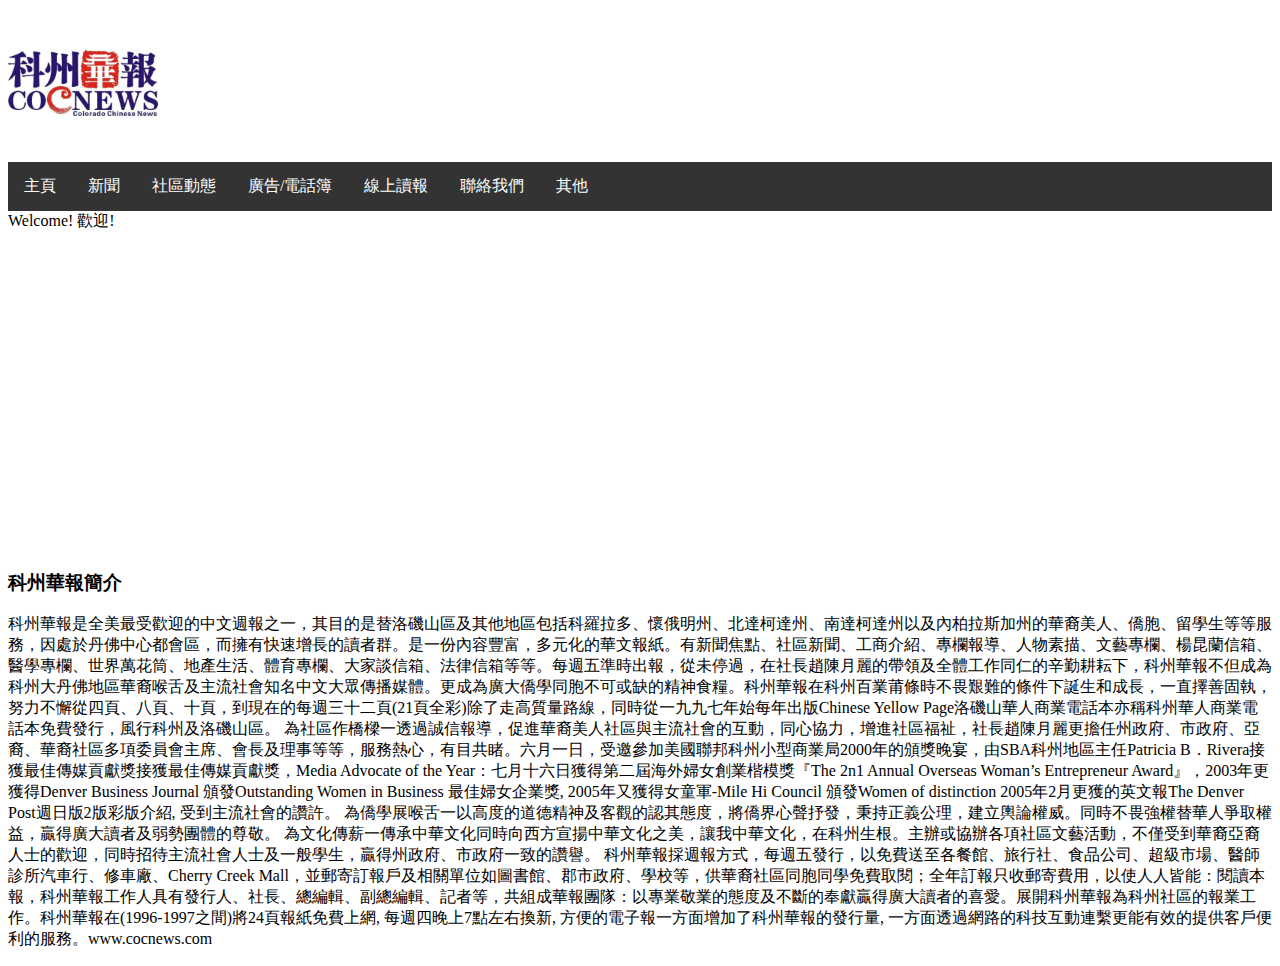
<file: index.html>
<!DOCTYPE html>
<html>
    <head>
        <meta charset="utf-8" />
        <meta name="viewport" content="width=device-width" />
        <title>Colorado Chinese News 科州華報</title>
		<link rel="stylesheet" href="css/style.css">
		
    </head>
    <body>
		<div id='top'></div>
		<script src="nav.js"></script>
            
			<p1>Welcome! 歡迎!</p1><br>
			<iframe width="560" height="315" src="https://www.youtube.com/embed/1gYU1EKG2v8" frameborder="0" allow="accelerometer; autoplay; encrypted-media; gyroscope; picture-in-picture" allowfullscreen></iframe>
			<br>
			<h3>科州華報簡介</h3>
			<p>	科州華報是全美最受歡迎的中文週報之一，其目的是替洛磯山區及其他地區包括科羅拉多、懷俄明州、北達柯達州、南達柯達州以及內柏拉斯加州的華裔美人、僑胞、留學生等等服務，因處於丹佛中心都會區，而擁有快速增長的讀者群。是一份內容豐富，多元化的華文報紙。有新聞焦點、社區新聞、工商介紹、專欄報導、人物素描、文藝專欄、楊昆蘭信箱、醫學專欄、世界萬花筒、地產生活、體育專欄、大家談信箱、法律信箱等等。每週五準時出報，從未停過，在社長趙陳月麗的帶領及全體工作同仁的辛勤耕耘下，科州華報不但成為科州大丹佛地區華裔喉舌及主流社會知名中文大眾傳播媒體。更成為廣大僑學同胞不可或缺的精神食糧。科州華報在科州百業莆條時不畏艱難的條件下誕生和成長，一直擇善固執，努力不懈從四頁、八頁、十頁，到現在的每週三十二頁(21頁全彩)除了走高質量路線，同時從一九九七年始每年出版Chinese Yellow Page洛磯山華人商業電話本亦稱科州華人商業電話本免費發行，風行科州及洛磯山區。
					
					為社區作橋樑一透過誠信報導，促進華裔美人社區與主流社會的互動，同心協力，增進社區福祉，社長趙陳月麗更擔任州政府、市政府、亞裔、華裔社區多項委員會主席、會長及理事等等，服務熱心，有目共睹。六月一日，受邀參加美國聯邦科州小型商業局2000年的頒獎晚宴，由SBA科州地區主任Patricia B．Rivera接獲最佳傳媒貢獻獎接獲最佳傳媒貢獻獎，Media Advocate of the Year：七月十六日獲得第二屆海外婦女創業楷模獎『The 2n1 Annual Overseas Woman’s Entrepreneur Award』，2003年更獲得Denver Business Journal 頒發Outstanding Women in Business 最佳婦女企業獎, 2005年又獲得女童軍-Mile Hi Council 頒發Women of distinction 2005年2月更獲的英文報The Denver Post週日版2版彩版介紹, 受到主流社會的讚許。
					
					為僑學展喉舌一以高度的道德精神及客觀的認其態度，將僑界心聲抒發，秉持正義公理，建立輿論權威。同時不畏強權替華人爭取權益，贏得廣大讀者及弱勢團體的尊敬。
					
					為文化傳薪一傳承中華文化同時向西方宣揚中華文化之美，讓我中華文化，在科州生根。主辦或協辦各項社區文藝活動，不僅受到華裔亞裔人士的歡迎，同時招待主流社會人士及一般學生，贏得州政府、市政府一致的讚譽。
					
					科州華報採週報方式，每週五發行，以免費送至各餐館、旅行社、食品公司、超級市場、醫師診所汽車行、修車廠、Cherry Creek Mall，並郵寄訂報戶及相關單位如圖書館、郡市政府、學校等，供華裔社區同胞同學免費取閱；全年訂報只收郵寄費用，以使人人皆能：閱讀本報，科州華報工作人具有發行人、社長、總編輯、副總編輯、記者等，共組成華報團隊：以專業敬業的態度及不斷的奉獻贏得廣大讀者的喜愛。展開科州華報為科州社區的報業工作。科州華報在(1996-1997之間)將24頁報紙免費上網, 每週四晚上7點左右換新, 方便的電子報一方面增加了科州華報的發行量, 一方面透過網路的科技互動連繫更能有效的提供客戶便利的服務。www.cocnews.com</p>
        </body>
</html>
</file>
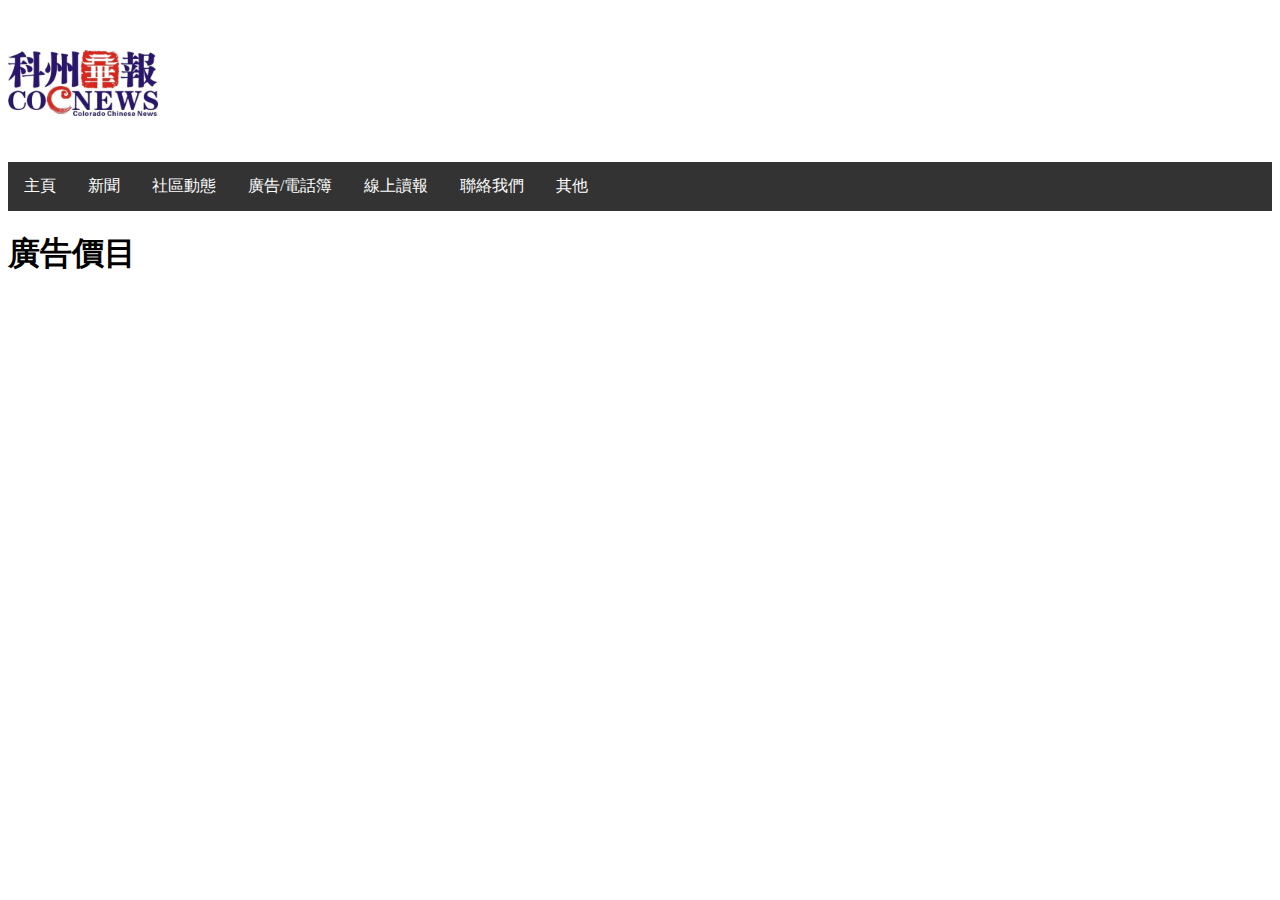
<file: ad.html>
<!DOCTYPE html>
<html>
    <head>
        <meta charset="utf-8" />
        <meta name="viewport" content="width=device-width" />
        <title>Colorado Chinese News 科州華報</title>
        <link rel="stylesheet" href="css/style.css"> 
    </head>
    <body>
      <div id='top'></div>
      <script src="nav.js"></script>
      <h1>廣告價目</h1>
	</body>
</html>
</file>
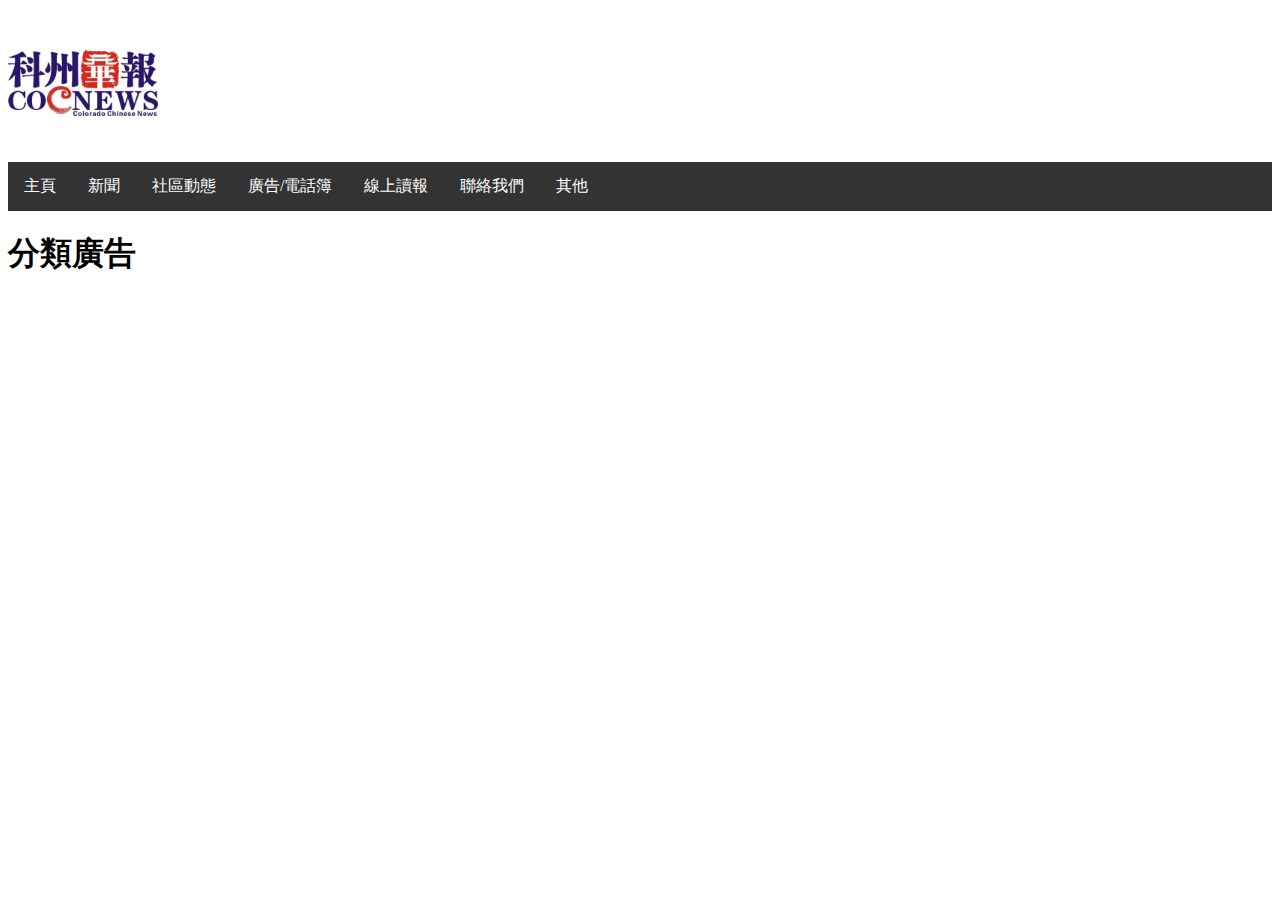
<file: ad1.html>
<!DOCTYPE html>
<html>
    <head>
        <meta charset="utf-8" />
        <meta name="viewport" content="width=device-width" />
        <title>Colorado Chinese News 科州華報</title>
        <link rel="stylesheet" href="css/style.css"> 
    </head>
    <body>
      <div id='top'></div>
      <script src="nav.js"></script>
      <h1>分類廣告</h1>
	</body>
</html>
</file>
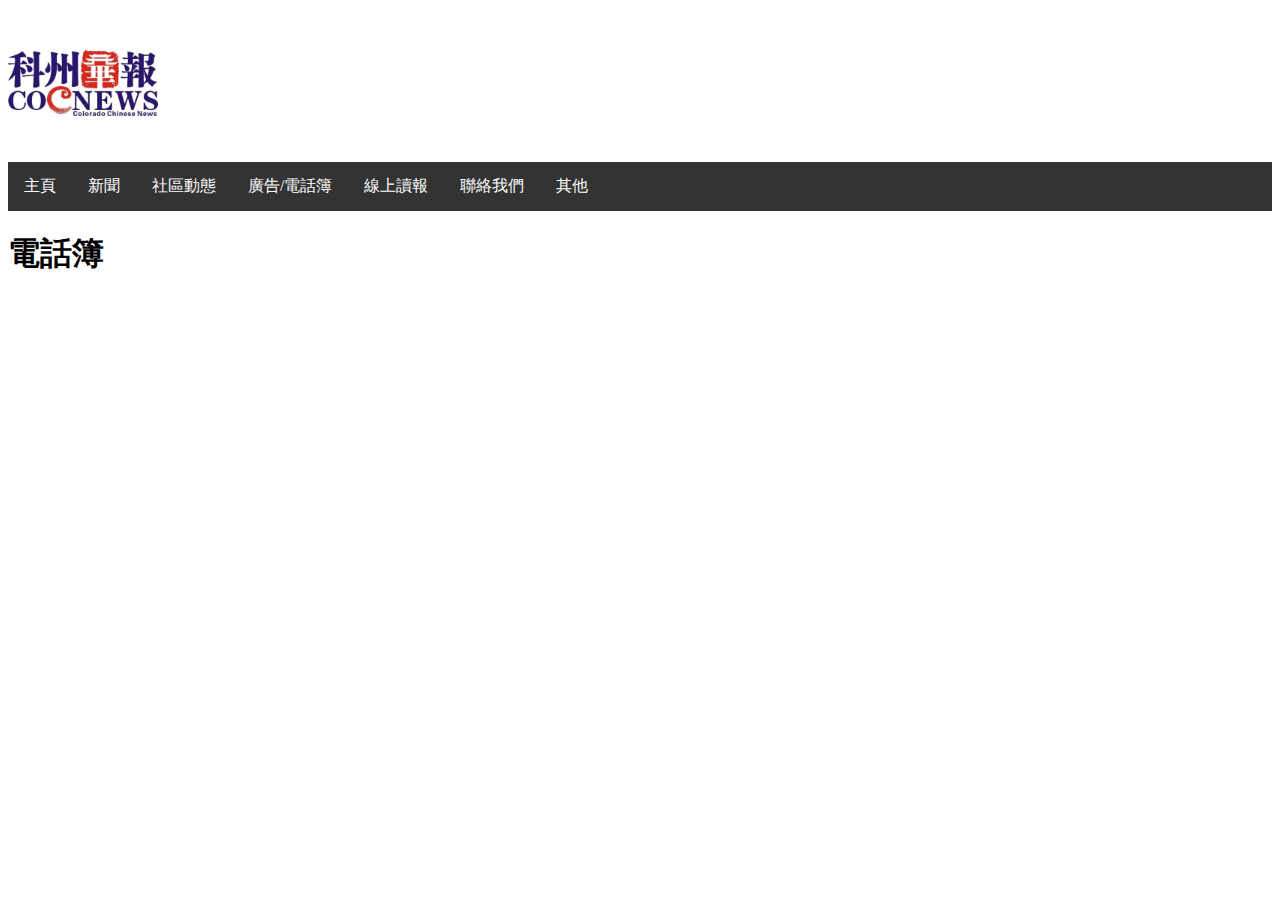
<file: ad2.html>
<!DOCTYPE html>
<html>
    <head>
        <meta charset="utf-8" />
        <meta name="viewport" content="width=device-width" />
        <title>Colorado Chinese News 科州華報</title>
        <link rel="stylesheet" href="css/style.css"> 
    </head>
    <body>
      <div id='top'></div>
      <script src="nav.js"></script>
      <h1>電話簿</h1>
	</body>
</html>
</file>
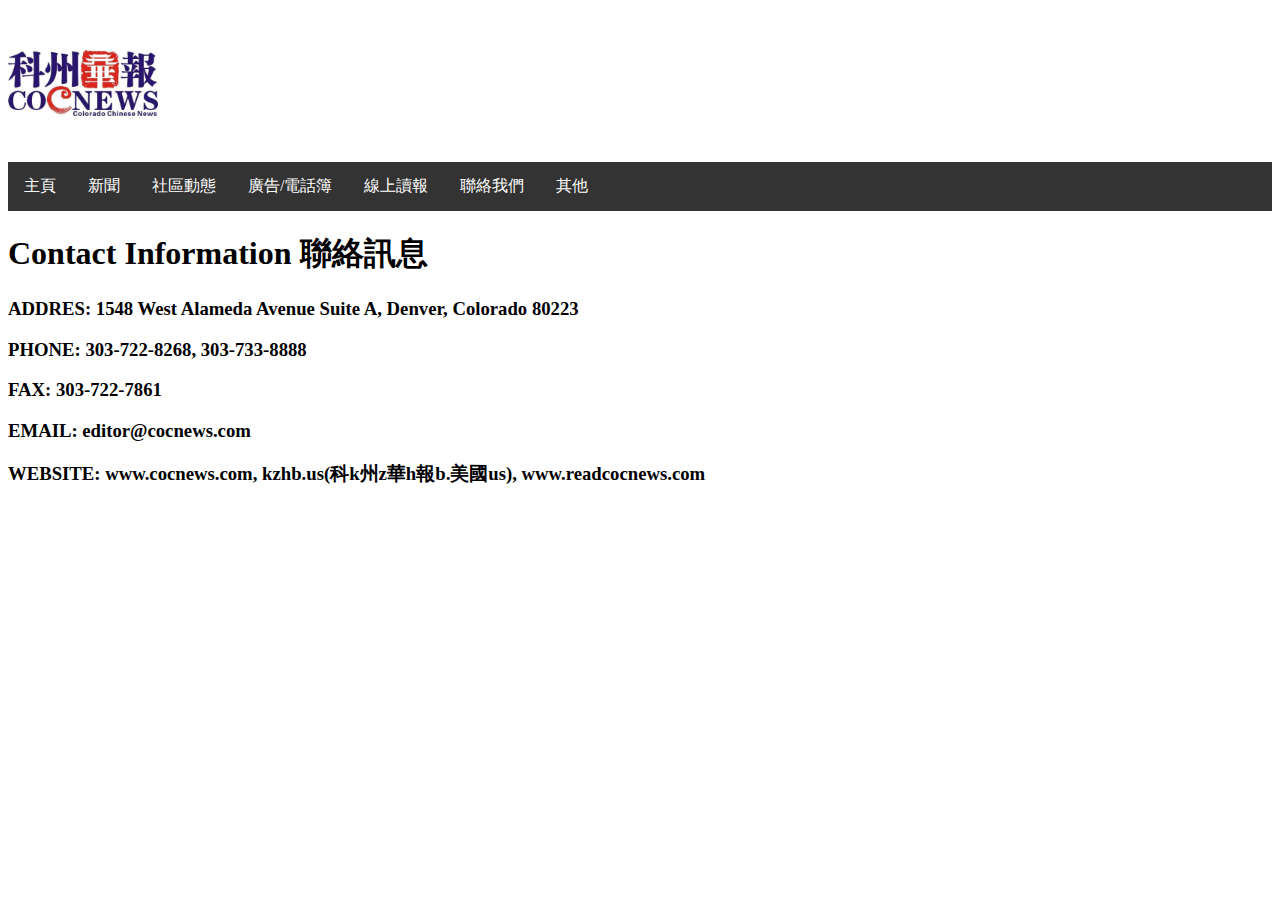
<file: contact.html>
<!DOCTYPE html>
<html>
    <head>
        <meta charset="utf-8" />
        <meta name="viewport" content="width=device-width" />
        <title>Colorado Chinese News 科州華報</title>
        <link rel="stylesheet" href="css/style.css"> 
    </head>
    <body>
        <div id='top'></div>
        <script src="nav.js"></script>
        <h1>Contact Information 聯絡訊息</h1>
        <h3>ADDRES: 1548 West Alameda Avenue Suite A, Denver, Colorado 80223</h3>
        <h3>PHONE: 303-722-8268, 303-733-8888</h3>
        <h3>FAX: 303-722-7861</h3>
        <h3>EMAIL: editor@cocnews.com</h3>
        <h3>WEBSITE: www.cocnews.com, kzhb.us(科k州z華h報b.美國us), www.readcocnews.com</h3>
	</body>
</html>
</file>
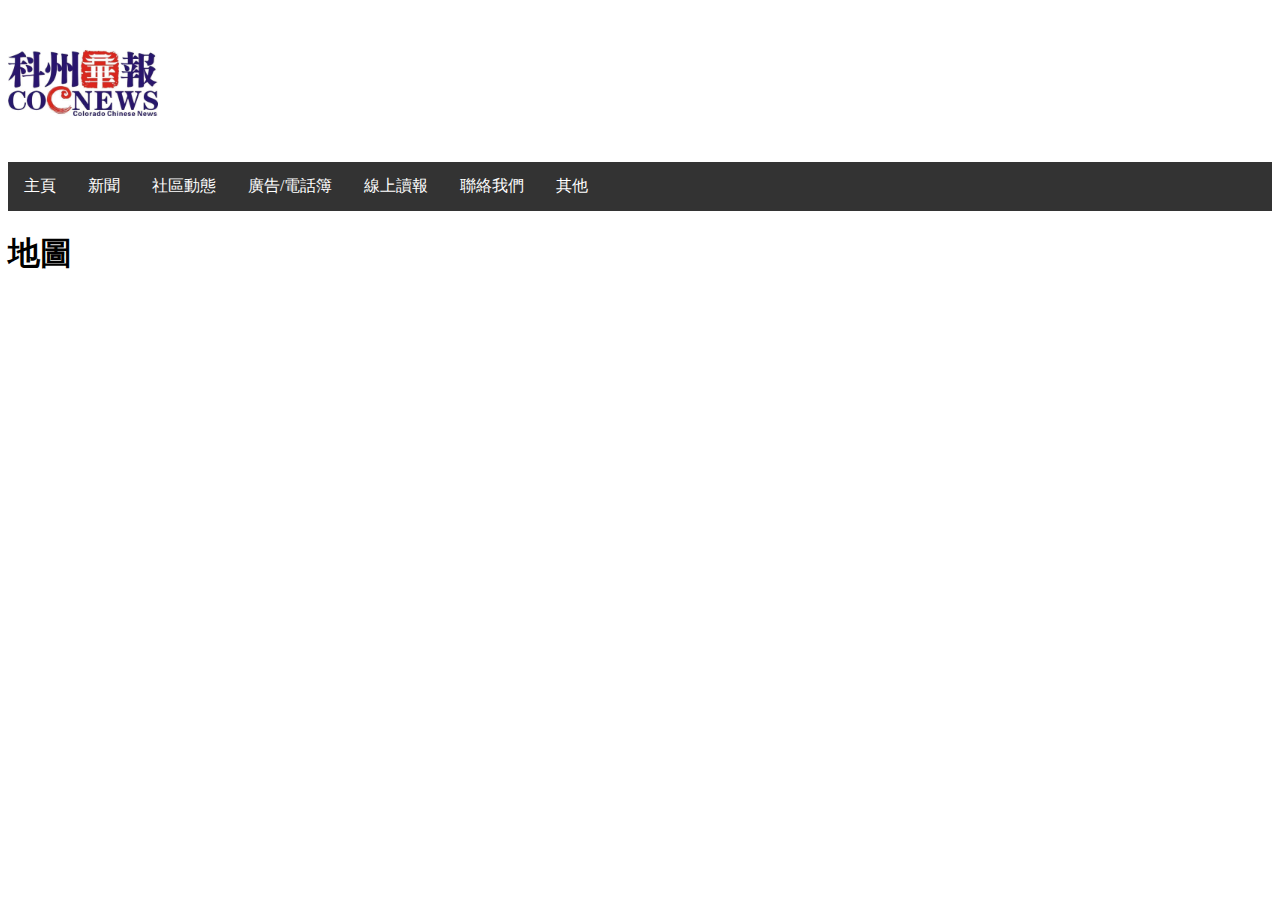
<file: contact1.html>
<!DOCTYPE html>
<html>
    <head>
        <meta charset="utf-8" />
        <meta name="viewport" content="width=device-width" />
        <title>Colorado Chinese News 科州華報</title>
        <link rel="stylesheet" href="css/style.css"> 
    </head>
    <body>
        <div id='top'></div>
        <script src="nav.js"></script>
        <h1>地圖</h1>
	</body>
</html>
</file>
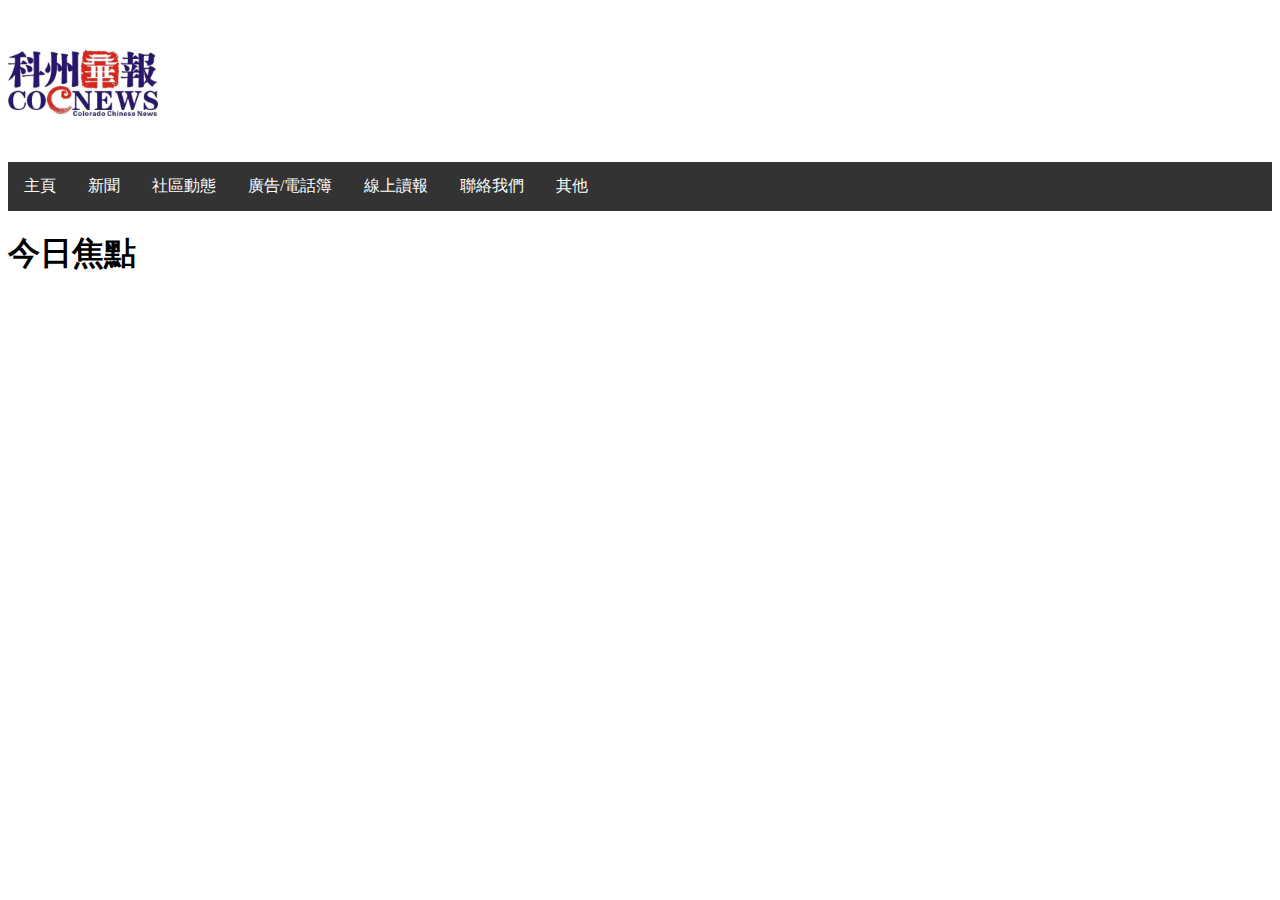
<file: news.html>
<!DOCTYPE html>
<html>
    <head>
        <meta charset="utf-8" />
        <meta name="viewport" content="width=device-width" />
        <title>Colorado Chinese News 科州華報</title>
        <link rel="stylesheet" href="css/style.css">
        
    </head>
    <body>
      <div id='top'></div>
      <script src="nav.js"></script>
      <h1>今日焦點</h1>
	</body>
</html>
</file>
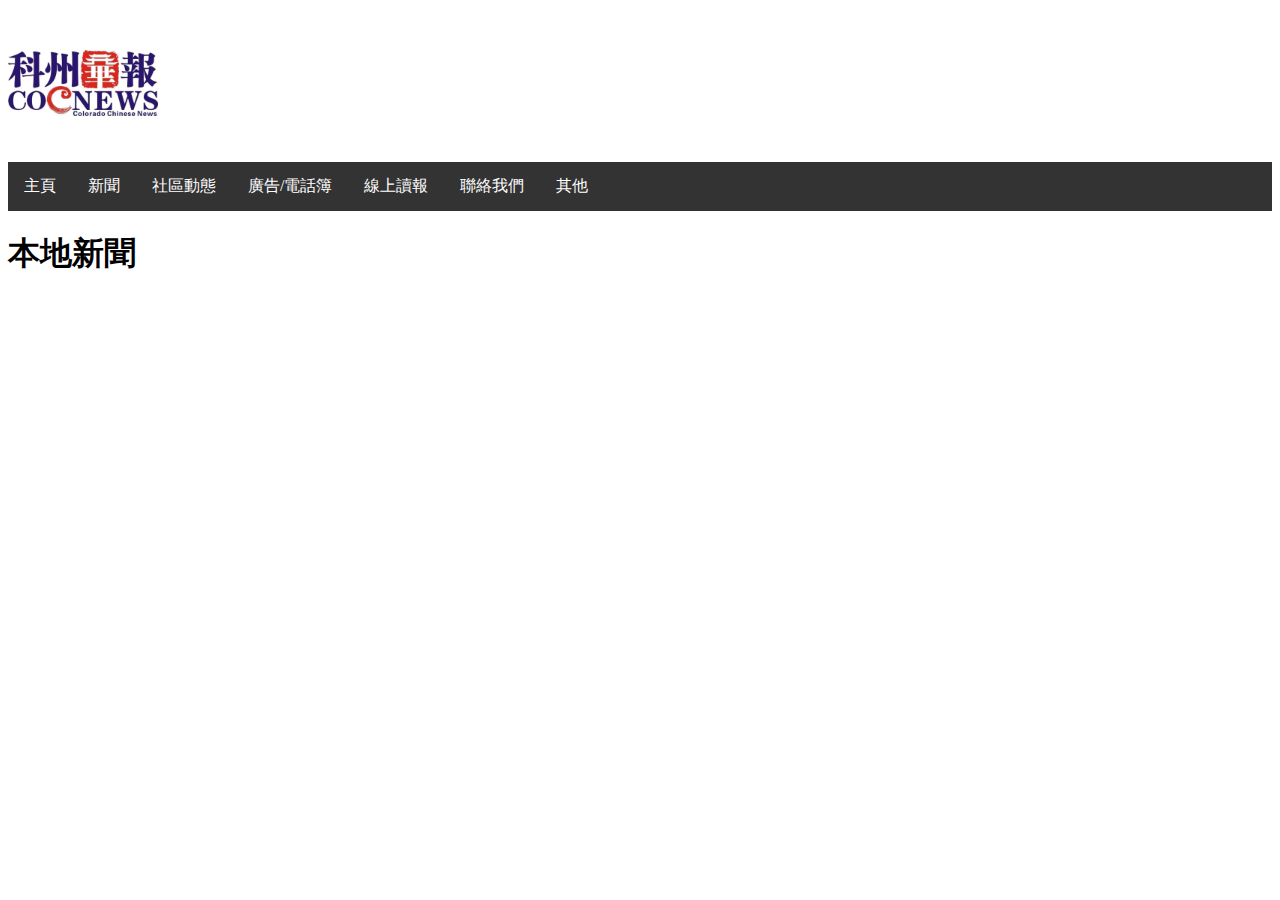
<file: news1.html>
<!DOCTYPE html>
<html>
    <head>
        <meta charset="utf-8" />
        <meta name="viewport" content="width=device-width" />
        <title>Colorado Chinese News 科州華報</title>
        <link rel="stylesheet" href="css/style.css"> 
    </head>
    <body>
      <div id='top'></div>
      <script src="nav.js"></script>
      <h1>本地新聞</h1>
	</body>
</html>
</file>
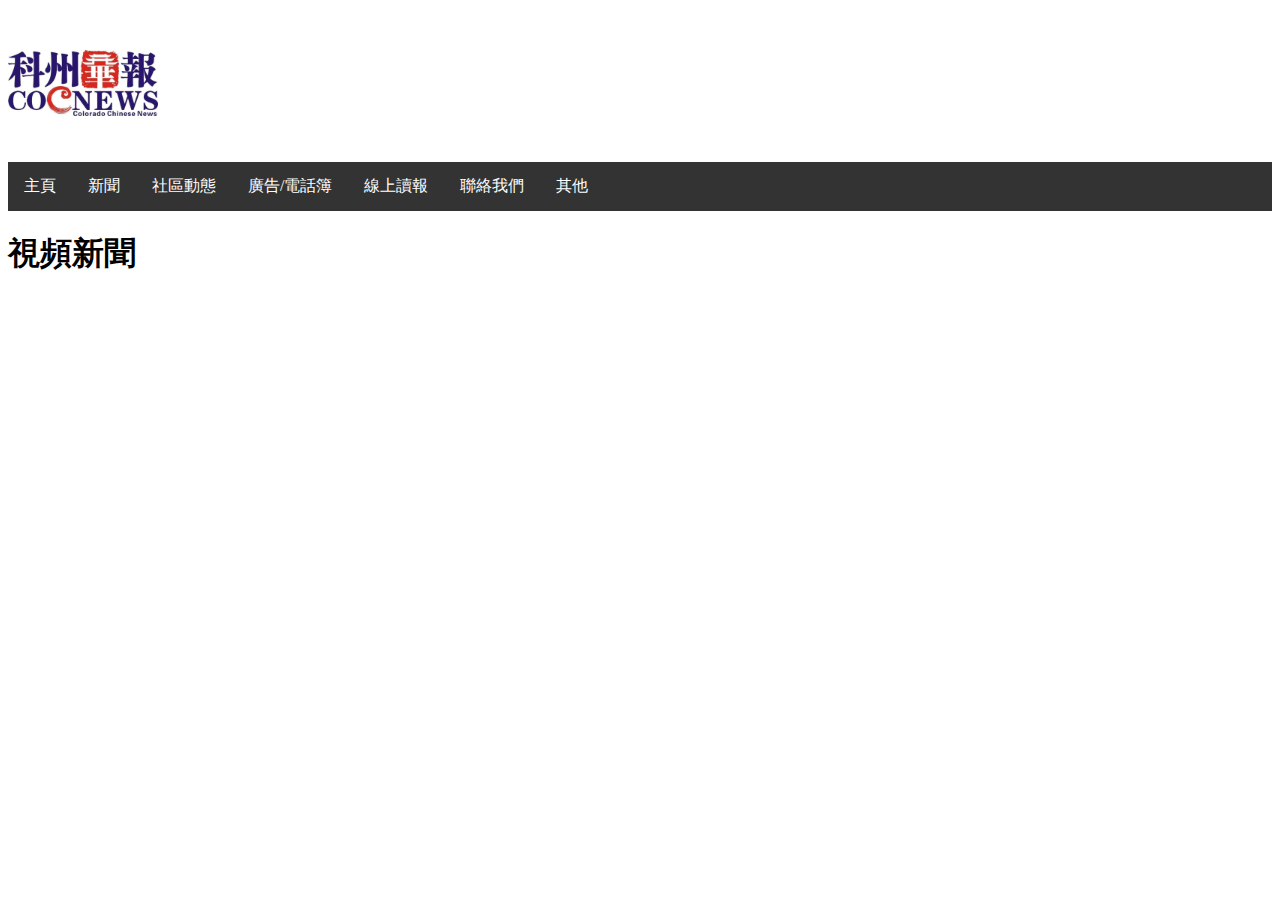
<file: news2.html>
<!DOCTYPE html>
<html>
    <head>
        <meta charset="utf-8" />
        <meta name="viewport" content="width=device-width" />
        <title>Colorado Chinese News 科州華報</title>
        <link rel="stylesheet" href="css/style.css"> 
    </head>
    <body>
      <div id='top'></div>
      <script src="nav.js"></script>
      <h1>視頻新聞</h1>
	</body>
</html>
</file>
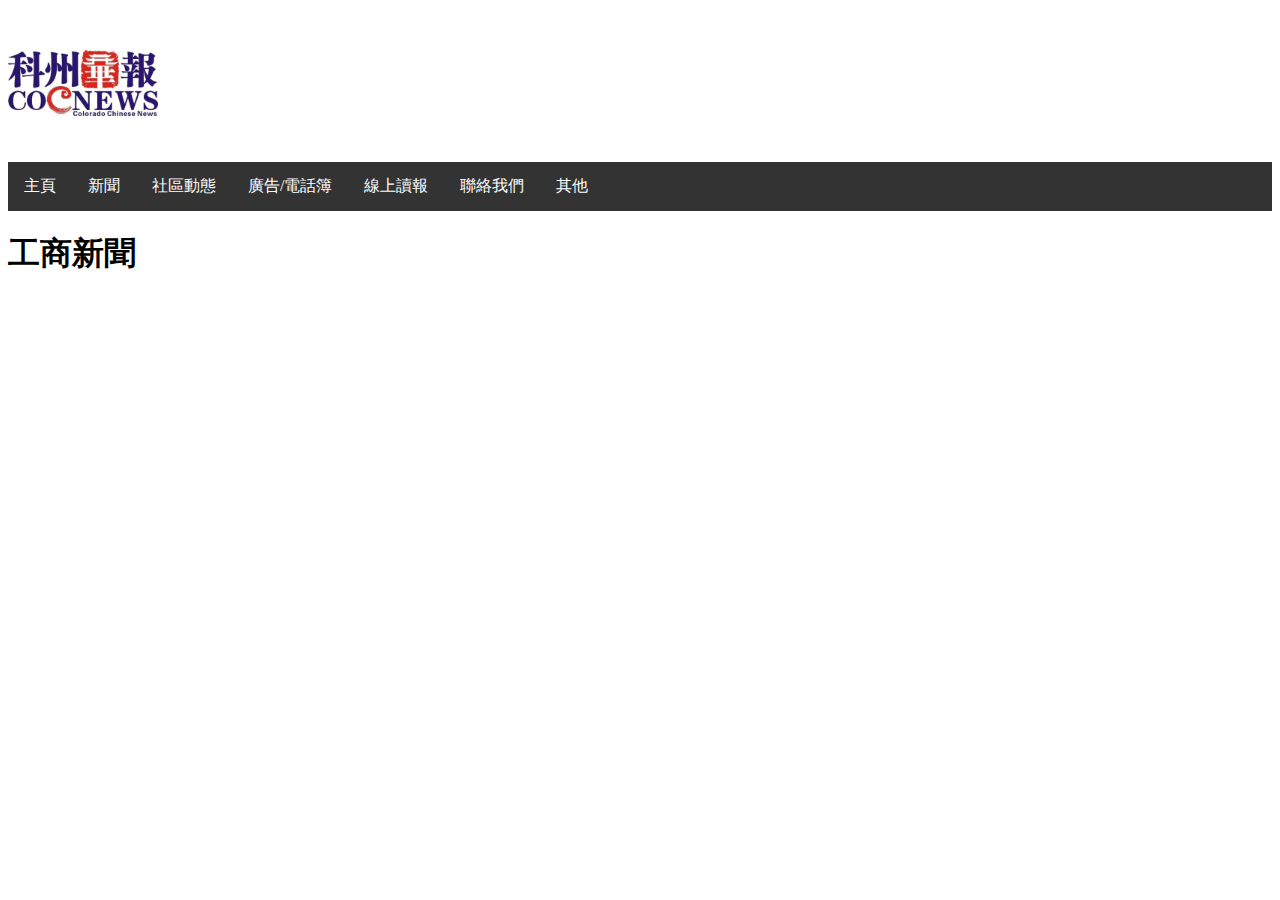
<file: news3.html>
<!DOCTYPE html>
<html>
    <head>
        <meta charset="utf-8" />
        <meta name="viewport" content="width=device-width" />
        <title>Colorado Chinese News 科州華報</title>
        <link rel="stylesheet" href="css/style.css"> 
    </head>
    <body>
        <div id='top'></div>
        <script src="nav.js"></script>
        <h1>工商新聞</h1>
	</body>
</html>
</file>
<file: css/style.css>
#logo{
    width: 150px; 
	top:0;
	left:0;
}


ul {
    list-style-type: none;
    margin: 0;
    padding: 0;
    overflow: hidden;
    background-color: #333;
  }
  
  li {
    float: left;
  }
  
  li a, .dropbtn {
    display: inline-block;
    color: white;
    text-align: center;
    padding: 14px 16px;
    text-decoration: none;
  }
  
  li a:hover, .dropdown:hover .dropbtn {
    background-color: blue;
  }
  
  li.dropdown {
    display: inline-block;
  }
  
  .dropdown-content {
    display: none;
    position: absolute;
    background-color: #f9f9f9;
    min-width: 160px;
    box-shadow: 0px 8px 16px 0px rgba(0,0,0,0.2);
    z-index: 1;
  }
  
  .dropdown-content a {
    color: black;
    padding: 12px 16px;
    text-decoration: none;
    display: block;
    text-align: left;
  }
  
  .dropdown-content a:hover {background-color: #f1f1f1;}
  
  .dropdown:hover .dropdown-content {
    display: block;
  }
</file>
